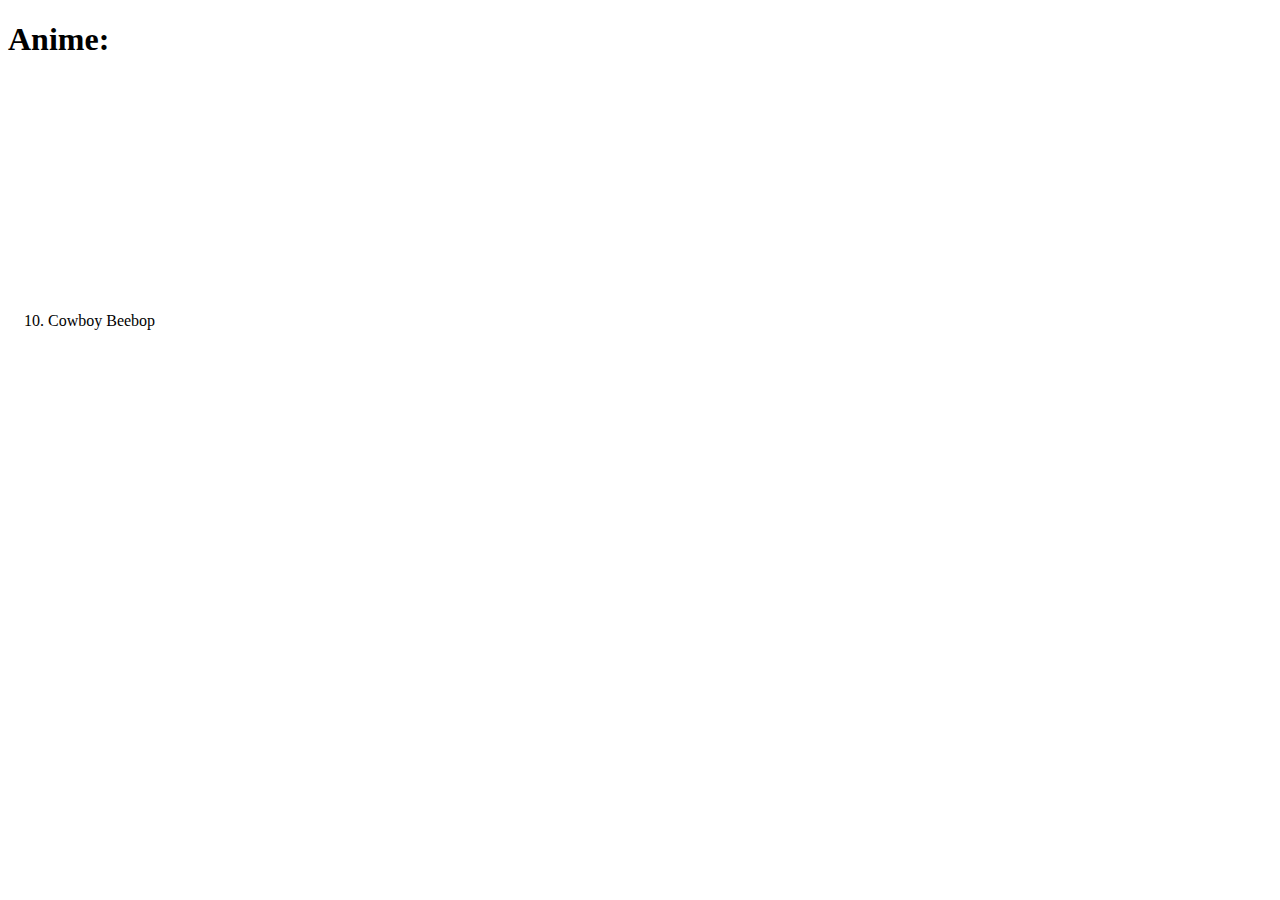
<file: top10.html>
<!DOCTYPE html>
<html lang="en">
<head>
        <title>My True top 10 lists</title>
        <link rel=stylesheet type="text/css" href="./top10.css">
        <meta charset="UTF-8" />
</head>
<body>
    <div>
        <h1> Anime: </h1> <br />
        <ol start="0">
            <div>
                <input type="checkbox" id="no0">
                <label >
                    <li> エルフェンリート - Elfen Lied </li>
                </label>
            </div>
            <div>
                <input type="checkbox" id="no1">
                <label for="no0">
                    <li> 極黒のブリュンヒルデ - Brynhildr in the Darkness </li>
                </label>
            </div>
            <div>
                <input type="checkbox" id="no2">
                <label for="no1">
                    <li> Steins;Gate (esp. 0) </li>
                </label>
            </div>
            <div>
                <input type="checkbox" id="no3">
                <label for="no2">
                    <li> 人類は衰退しました - Humanity Has Declined</li>
                </label>
            </div>
            <div>
                <input type="checkbox" id="no4">
                <label for="no3">
                    <li> Code Geass </li>
                </label>
            </div>
            <div>
                <input type="checkbox" id="no5">
                <label for="no4">
                    <li> まどかマギカ - Madoka Magica </li>
                </label>
            </div>
            <div>
                <input type="checkbox" id="no6">
                <label for="no5">
                    <li> エヴァンゲリオン - Evangelion </li>
                </label>
            </div>
            <div>
                <input type="checkbox" id="no7">
                <label for="no6">
                    <li> Ergo Proxy </li>
                </label>
            </div>
            <div>
                <input type="checkbox" id="no8">
                <label for="no7">
                    <li> ラブひな - Love Hina </li>
                </label>
            </div>
            <div>
                <input type="checkbox" id="no9">
                <label for="no8">
                    <li> Death Note </li>
                </label>
            </div>
            <label for="no9">
                <li> Cowboy Beebop </li>
            </label>
        </ol>
    </div>


</body>
</html>
</file>
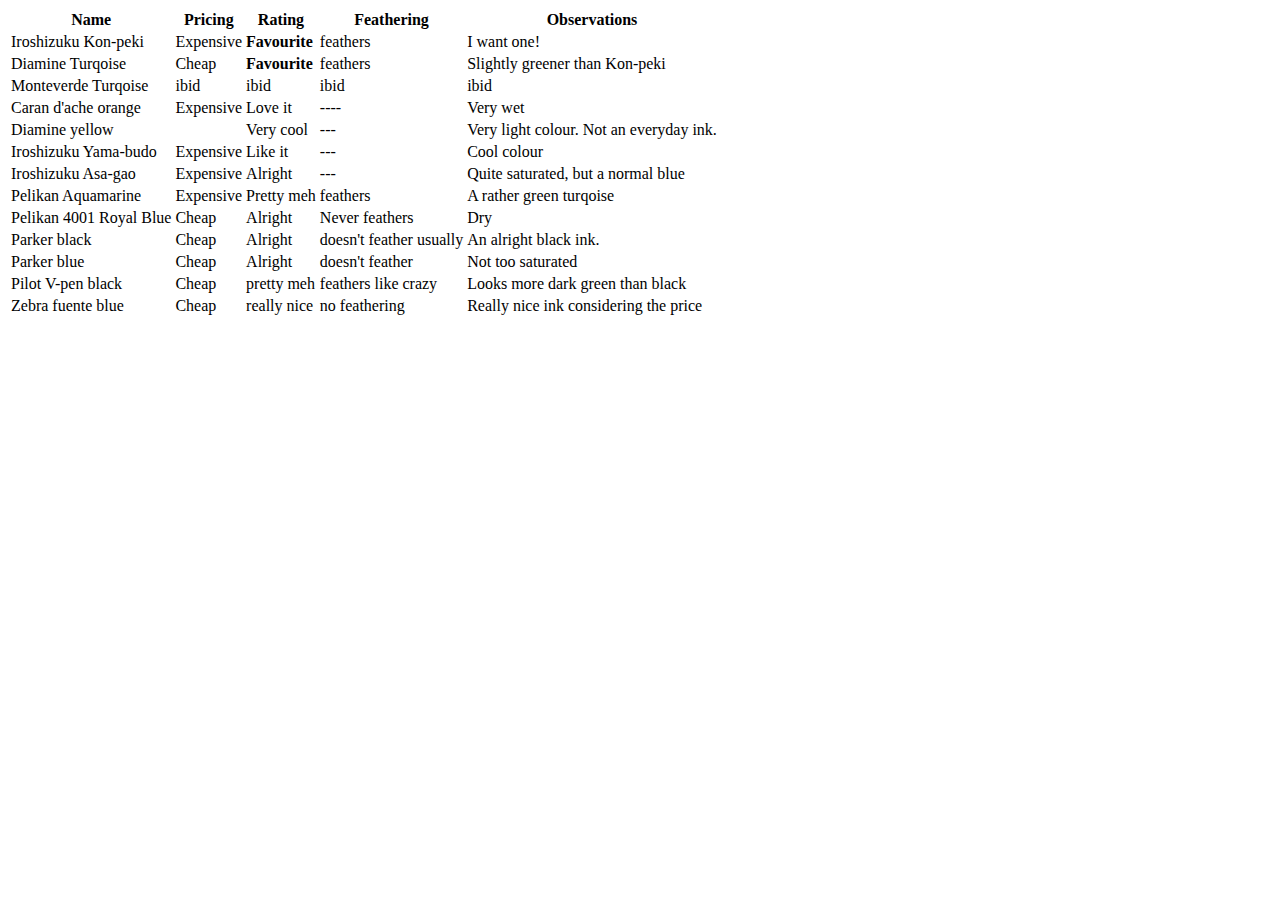
<file: inklog/inkhome.html>
<!DOCTYPE html>
<html lang="en">
<head>
    <title>Monokuma is life!</title>
</head>
<body>
    <div>
        <table>
            <tr>
                <th> Name </th>
                <th> Pricing </th>
                <th> Rating </th>
                <th> Feathering </th>
                <th> Observations </th>
            </tr>
            <tr>
                <td> Iroshizuku Kon-peki </td>
                <td> Expensive </td>
                <td> <b>Favourite</b> </td>
                <td> feathers </td>
                <td> I want one! </td>
            </tr>
            <tr>
                <td> Diamine Turqoise </td>
                <td> Cheap </td>
                <td> <b>Favourite</b> </td>
                <td> feathers </td>
                <td> Slightly greener than Kon-peki </td>
            </tr>
            <tr>
                <td> Monteverde Turqoise </td>
                <td> ibid </td>
                <td> ibid </td>
                <td> ibid </td>
                <td> ibid </td>
            </tr>
            <tr>
                <td> Caran d'ache orange </td>
                <td> Expensive </td>
                <td> Love it </td>
                <td> ---- </td>
                <td> Very wet </td>
            </tr>
            <tr>
                <td> Diamine yellow </td>
                <td>  </td>
                <td> Very cool </td>
                <td> --- </td>
                <td> Very light colour. Not an everyday ink. </td>
            </tr>
            <tr>
                <td> Iroshizuku Yama-budo </td>
                <td> Expensive </td>
                <td> Like it </td>
                <td> --- </td>
                <td> Cool colour </td>
            </tr>
            <tr>
                <td> Iroshizuku Asa-gao </td>
                <td> Expensive </td>
                <td> Alright </td>
                <td> --- </td>
                <td> Quite saturated, but a normal blue </td>
            </tr>
            <tr>
                <td> Pelikan Aquamarine </td>
                <td> Expensive </td>
                <td> Pretty meh </td>
                <td> feathers </td>
                <td> A rather green turqoise </td>
            </tr>
            <tr>
                <td> Pelikan 4001 Royal Blue </td>
                <td> Cheap </td>
                <td> Alright </td>
                <td> Never feathers </td>
                <td> Dry </td>
            </tr>
            <tr>
                <td> Parker black </td>
                <td> Cheap </td>
                <td> Alright </td>
                <td> doesn't feather usually </td>
                <td> An alright black ink. </td>
            </tr>
            <tr>
                <td> Parker blue </td>
                <td> Cheap </td>
                <td> Alright </td>
                <td> doesn't feather </td>
                <td> Not too saturated </td>
            </tr>
            <tr>
                <td> Pilot V-pen black </td>
                <td> Cheap </td>
                <td> pretty meh </td>
                <td> feathers like crazy </td>
                <td> Looks more dark green than black </td>
            </tr>
            <tr>
                <td> Zebra fuente blue </td>
                <td> Cheap </td>
                <td> really nice </td>
                <td> no feathering </td>
                <td> Really nice ink considering the price </td>
            </tr>
        </table>
    </div>
</body>
</html>
</file>
<file: top10.css>
input[type=checkbox]{
    position: absolute;
    top: -9999px;
    left: -999px;
}

input[type=checkbox]:not(:checked) ~ label{
    visibility: hidden;
}
</file>
